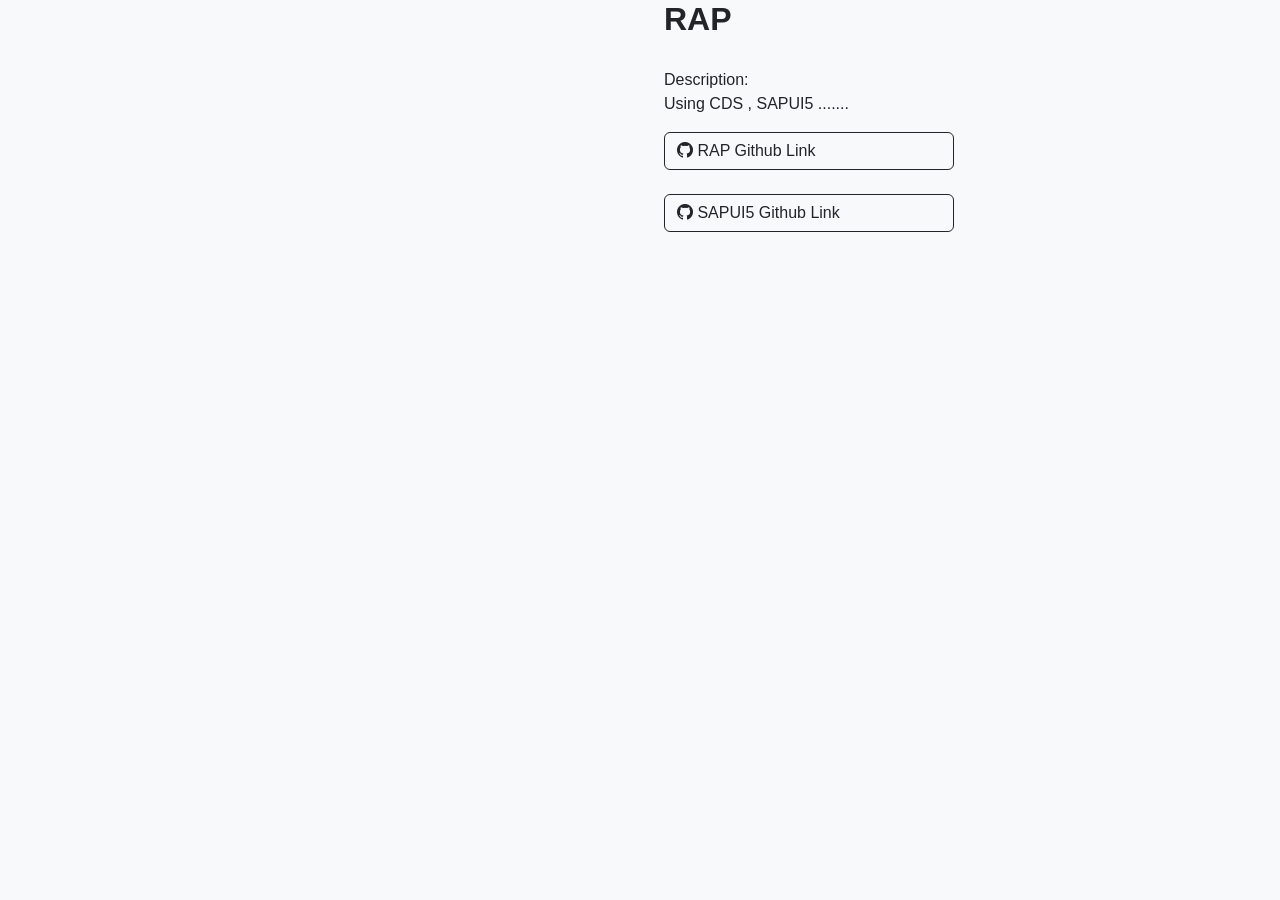
<file: project1.html>
<!DOCTYPE html>
<html lang="en">

<head>
    <meta charset="UTF-8">
    <meta name="viewport" content="width=device-width, initial-scale=1.0">
    <title>Aaron John Bolival | Portfolio</title>

    <!-- Bootstrap -->
    <link href="https://cdn.jsdelivr.net/npm/bootstrap@5.3.3/dist/css/bootstrap.min.css" rel="stylesheet">

    <!-- Bootstrap Icons -->
    <link href="https://cdn.jsdelivr.net/npm/bootstrap-icons@1.11.3/font/bootstrap-icons.css" rel="stylesheet">

    <!--Style -->
    <link rel="stylesheet" href="style.css">

</head>

<body>


    <div class="projectsPage_projdetailsContainer container-fluid">

        <div class="
                        container-fluid
                        col-lg-6
                        col-md-6 
                        col-sm-12
                        col-xs-12">

            <iframe height="315" src="https://www.youtube.com/watch?v=sBCLblxWVEY" class="iframe 
                                col-lg-6
                                col-md-6 
                                col-sm-12
                                col-xs-12">
            </iframe>
        </div>

        <div class="
                        container-fluid
                        col-lg-6
                        col-md-6 
                        col-sm-12
                        col-xs-12">

            <div class="container-fluid ">
                <h2 class="section-title">
                    RAP
                </h2>
                <span>Description:</span>
                <p>
                    Using CDS , SAPUI5 .......
                </p>
            </div>

            <div class="flex_columnpos container-fluid">

                <a href="" target="_blank" class="btn btn-outline-dark btn-md btn_github
                                col-lg-6
                                col-md-6 
                                col-sm-12
                                col-xs-12">

                    <i class="bi bi-github"></i>
                    RAP Github Link
                </a>

                </br>

                <a href="" target="_blank" class="btn btn-outline-dark btn-md btn_github
                                col-lg-6
                                col-md-6 
                                col-sm-12
                                col-xs-12">

                    <i class="bi bi-github"></i>
                    SAPUI5 Github Link
                </a>

            </div>

        </div>

    </div>


    <script src="https://cdn.jsdelivr.net/npm/bootstrap@5.3.3/dist/js/bootstrap.bundle.min.js"></script>

</body>

</html>
</file>
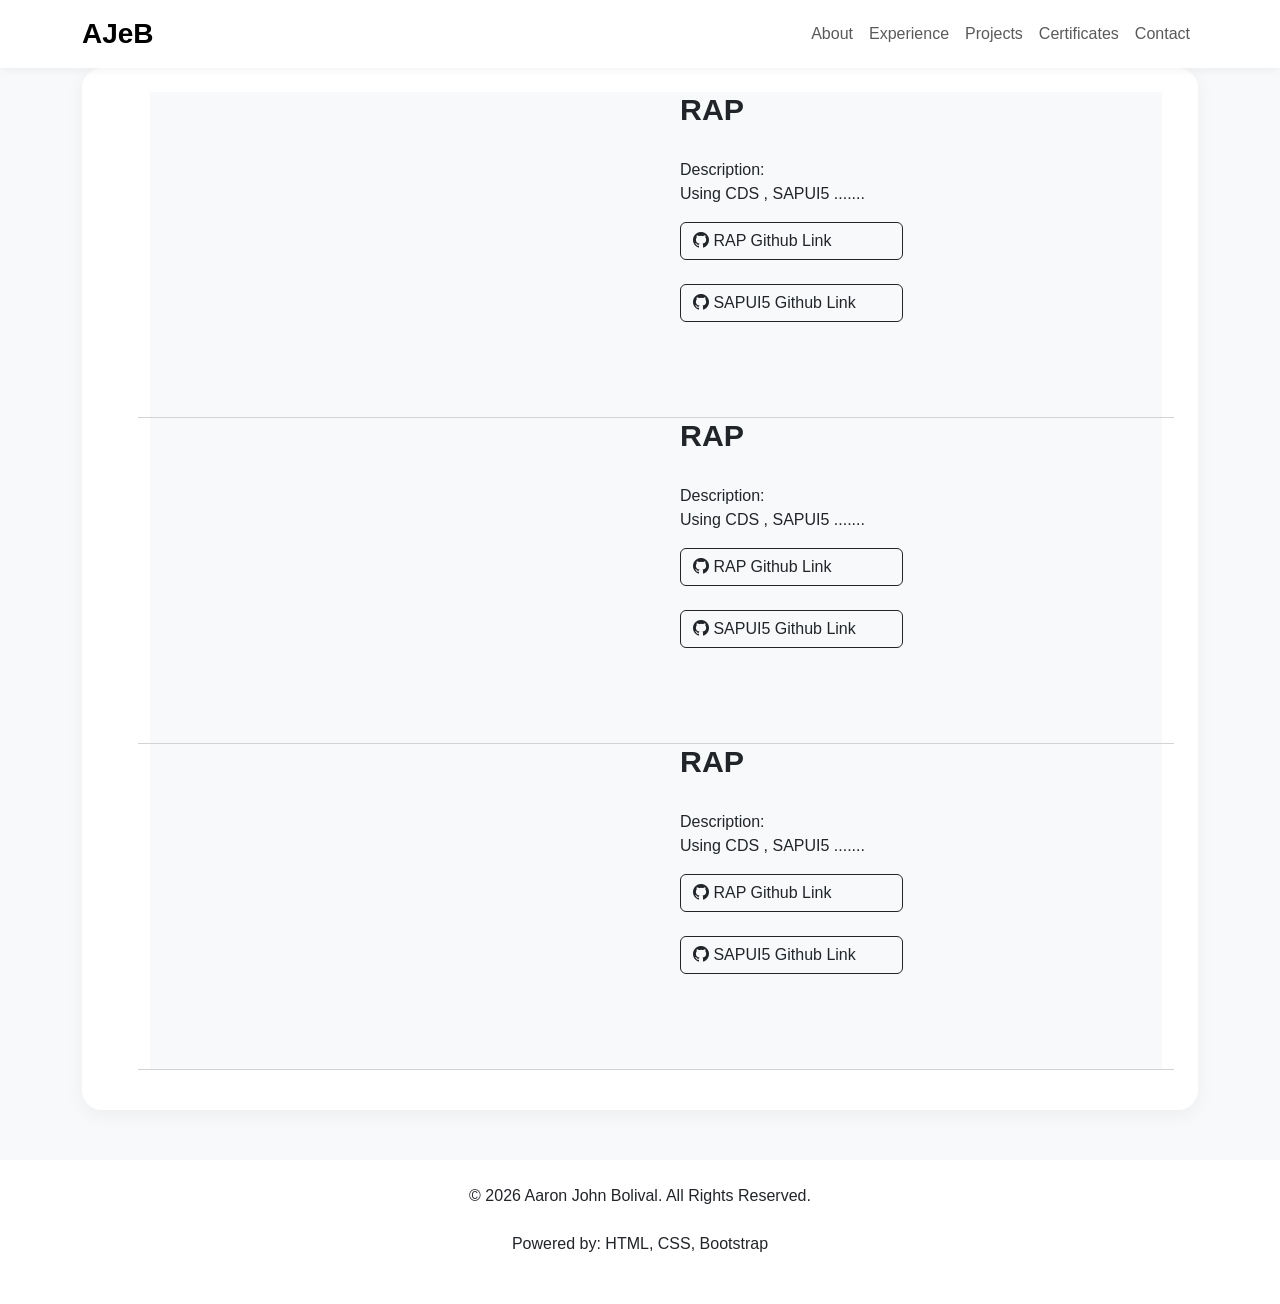
<file: projects.html>
<!DOCTYPE html>
<html lang="en">
<head>
    <meta charset="UTF-8">
    <meta name="viewport" content="width=device-width, initial-scale=1.0">
    <title>Aaron John Bolival | Portfolio</title>

    <!-- Bootstrap -->
    <link href="https://cdn.jsdelivr.net/npm/bootstrap@5.3.3/dist/css/bootstrap.min.css" rel="stylesheet">

    <!-- Bootstrap Icons -->
    <link href="https://cdn.jsdelivr.net/npm/bootstrap-icons@1.11.3/font/bootstrap-icons.css" rel="stylesheet">

    <!--Style -->
    <link rel="stylesheet" href="style.css">

</head>

<body>

<!-- Navbar -->

<nav class="navbar navbar-expand-lg sticky-top">
    <div class="container">
        <a class="navbar-brand fw-bold fs-3" href="#">
            AJeB
        </a>

        <button class="navbar-toggler" data-bs-toggle="collapse" data-bs-target="#menu">
            <span class="navbar-toggler-icon"></span>
        </button>

        <div id="menu" class="collapse navbar-collapse">
            <ul class="navbar-nav ms-auto">
                <li class="nav-item"><a class="nav-link" href="#about">About</a></li>
                <li class="nav-item"><a class="nav-link" href="#experience">Experience</a></li>
                <li class="nav-item"><a class="nav-link" href="#projects">Projects</a></li>
                <li class="nav-item"><a class="nav-link" href="#certificates">Certificates</a></li>
                <li class="nav-item"><a class="nav-link" href="#contact">Contact</a></li>
            </ul>
        </div>
    </div>
</nav>


<section id="about" class="container mb-5">

    <div class="card card-custom p-4">

        <ul>

            <li class="projects_ListStyle">
                <div class="projectsPage_projdetailsContainer container-fluid">
                    <iframe id="top-nav" seamless="seamless" src="project1.html" class=" iframe_inc
                                col-lg-12
                                col-md-12 
                                col-sm-12
                                col-xs-12">
                    </iframe>
                </div>
            </li>
            
            <li class="projects_ListStyle">
                <div class="projectsPage_projdetailsContainer container-fluid">
                    <iframe id="top-nav" seamless="seamless" src="project1.html" class=" iframe_inc
                                col-lg-12
                                col-md-12 
                                col-sm-12
                                col-xs-12">
                    </iframe>
                </div>
            </li>

            <li class="projects_ListStyle">
                <div class="projectsPage_projdetailsContainer container-fluid">
                    <iframe id="top-nav" seamless="seamless" src="project1.html" class=" iframe_inc
                                col-lg-12
                                col-md-12 
                                col-sm-12
                                col-xs-12">
                    </iframe>
                </div>
            </li>
                        
        </ul>
    </div>


</section>


<!-- Footer -->

<footer class="text-center p-4">
    © 2026 Aaron John Bolival. All Rights Reserved.
    <div class="text-center p-4" > Powered by: HTML, CSS, Bootstrap </div>
</footer>

<script src="https://cdn.jsdelivr.net/npm/bootstrap@5.3.3/dist/js/bootstrap.bundle.min.js"></script>

</body>
</html>
</file>
<file: style.css>
/* test */
        .test{
            background-color: red;
        }
        /* actual */
        body{
            background:#f8f9fa;
            font-family: Arial, sans-serif;
        }
        
        .navbar{
            background:white;
            box-shadow:0 2px 10px rgba(0,0,0,0.05);
        }

        .hero{
            padding:100px 0;
        }

        .hero h1{
            font-size:4rem;
            font-weight:700;
        }

        .role{
            color:#4f46e5;
            font-size:1.5rem;
            font-weight:500;
        }

        .profile-img{
            width:320px;
            height:320px;
            object-fit:cover;
            border-radius:50%;
            border:8px solid white;
            box-shadow:0 10px 30px rgba(0,0,0,0.1);
        }

        .card-custom{
            border:none;
            border-radius:20px;
            box-shadow:0 5px 20px rgba(0,0,0,0.05);
        }

        .section-title{
            font-weight:700;
            margin-bottom:30px;
        }

        .project-card{
            transition:0.3s;
        }

        .project-card:hover{
            transform:translateY(-5px);
        }

        .certificate-card{
            border-left:4px solid #4f46e5;
        }

        footer{
            background:white;
            margin-top:50px;
        }
        
        .contact-icon{
            font-size:1.4rem;
            color:#4f46e5;
        }

        .contact_rows{
            align-items: center;
            display: flex;
            flex-wrap: wrap;
        }

        .cl_workexp_jobtitle{
            display: flex;
            flex-wrap: wrap;
            justify-content: space-between;
        }
        .middle_center{
            justify-content: center;
            display: flex;
            flex-wrap: wrap;
            align-items: center;
        }

        .projectsPage_projdetailsContainer{
            display: flex;
            flex-direction: row;
            flex-wrap: wrap;
            width: 100%;
        }
        .iframe{
            width: 100%;
        }
        .flex_columnpos{
            display: flex;
            flex-direction: column;
            flex-wrap: wrap;
            
        }
        .btn_github{
            text-align: left;
        }
        .projects_ListStyle{
            list-style: none;
            border-bottom: solid 1px rgb(211, 211, 211);
        }
        .iframe_inc{
            height: 325px;
        }
</file>
